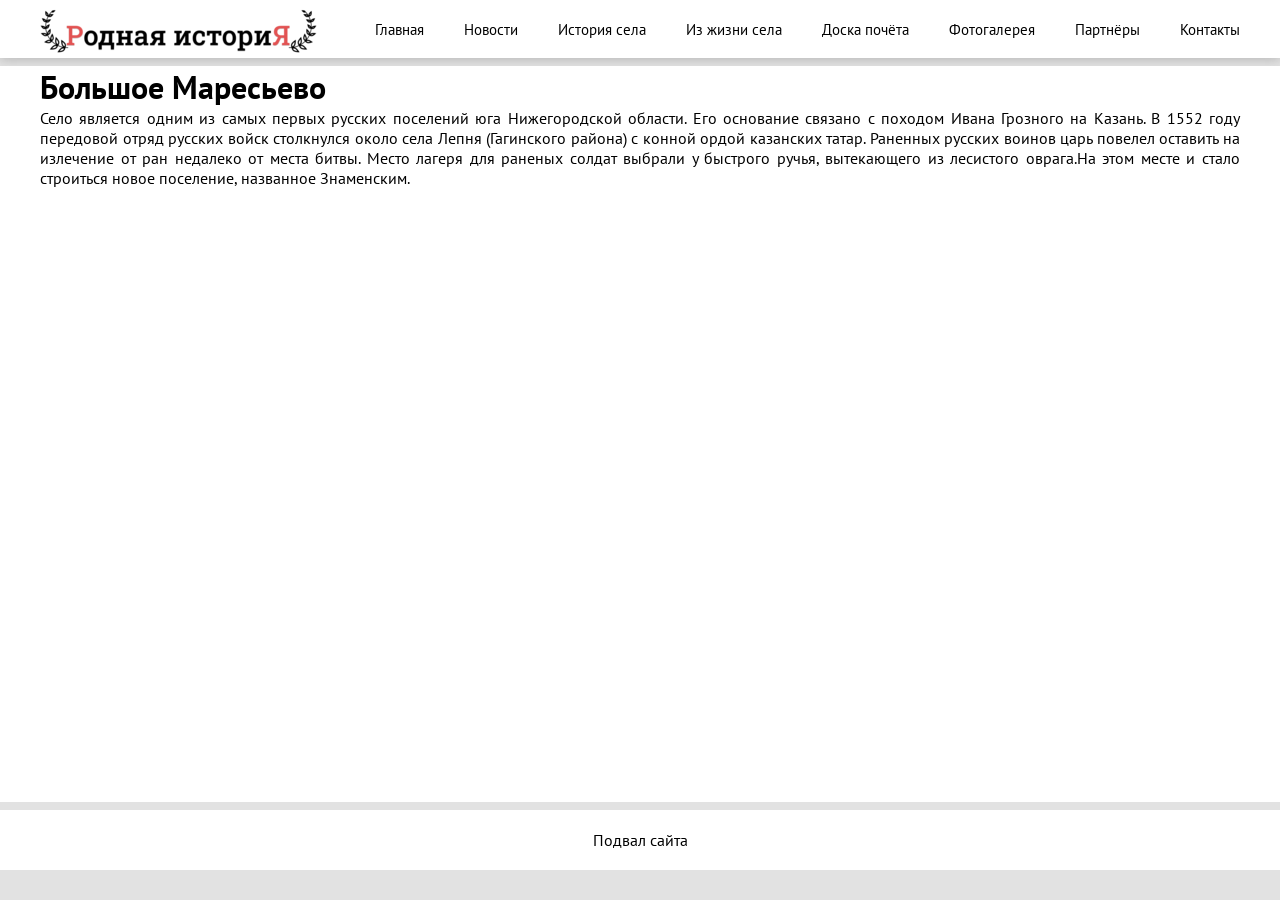
<file: index.html>
<!DOCTYPE html>
<html lang="en">
<head>
    <meta charset="UTF-8">
    <meta http-equiv="X-UA-Compatible" content="IE=edge">
    <meta name="viewport" content="width=device-width, initial-scale=1.0">
    <link type="image/x-icon" href="img/favicon.png" rel="icon">
    <link rel="stylesheet" href="css/style2.css">
    <title>Родная история</title>
</head>
<body>
    <div class="wrapper">
        <div class="header">
            <nav class="menu">
                <a href="" class="logo"><img src="img/logo.png" alt="Logo"></a>
                <ul class="menu_list">
                    <li></li><a href="index.html" class="menu_link">Главная</a></li>
                    <li><a href="news.html" class="menu_link">Новости</a></li>
                    <li><a href="history.html" class="menu_link">История села</a></li>
                    <li><a href="village.html" class="menu_link">Из жизни села</a></li>
                    <li><a href="board.html" class="menu_link">Доска почёта</a></li>
                    <li><a href="photo.html" class="menu_link">Фотогалерея</a></li>
                    <li><a href="partners.html" class="menu_link">Партнёры</a></li>
                    <li><a href="contacts.html" class="menu_link">Контакты</a></li>
                </ul>
            </nav>
        </div>
        <div class="main">
            <div class="content">
                <h1>Большое Маресьево</h1>
                <div class="story">
                    <p>
                        Село является одним из самых первых русских поселений юга Нижегородской области. 
                        Его основание связано с походом Ивана Грозного на Казань. В 1552 году передовой отряд русских войск 
                        столкнулся около села Лепня (Гагинского района) с конной ордой казанских татар. Раненных русских 
                        воинов царь повелел оставить на излечение от ран недалеко  от места битвы. Место лагеря для раненых 
                        солдат выбрали у быстрого ручья, вытекающего из лесистого оврага.На этом месте и стало строиться новое 
                        поселение, названное Знаменским.
                    </p>
                <!-- <div class="king_">
                    <img src="gellery/img_7.jpg" class="king" >
                </div> -->
                </div>
                <div class="map">
                    <iframe src="https://www.google.com/maps/embed?pb=!1m18!1m12!1m3!1d18291.111951335293!2d44.909334491167606!3d55.
                    0363997935293!2m3!1f0!2f0!3f0!3m2!1i1024!2i768!4f13.1!3m3!1m2!1s0x41450688fbc1d1bb%3A0xb379efa3ff93cc82!2z0JHQvt
                    C70YzRiNC-0LUg0JzQsNGA0LXRgdGM0LXQstC-LCDQndC40LbQtdCz0L7RgNC-0LTRgdC60LDRjyDQvtCx0LsuLCA2MDc4MjE!5e0!3m2!1sru!2
                    sru!4v1634752070715!5m2!1sru!2sru" width="1200" height="600" style="border:0;" allowfullscreen="" loading="lazy">
                </iframe>
                </div>
            </div>
        </div>
        <div class="footer">
            <div class=""><p>Подвал сайта</p></div>
        </div>
    </div>
</body>
</html>
</file>
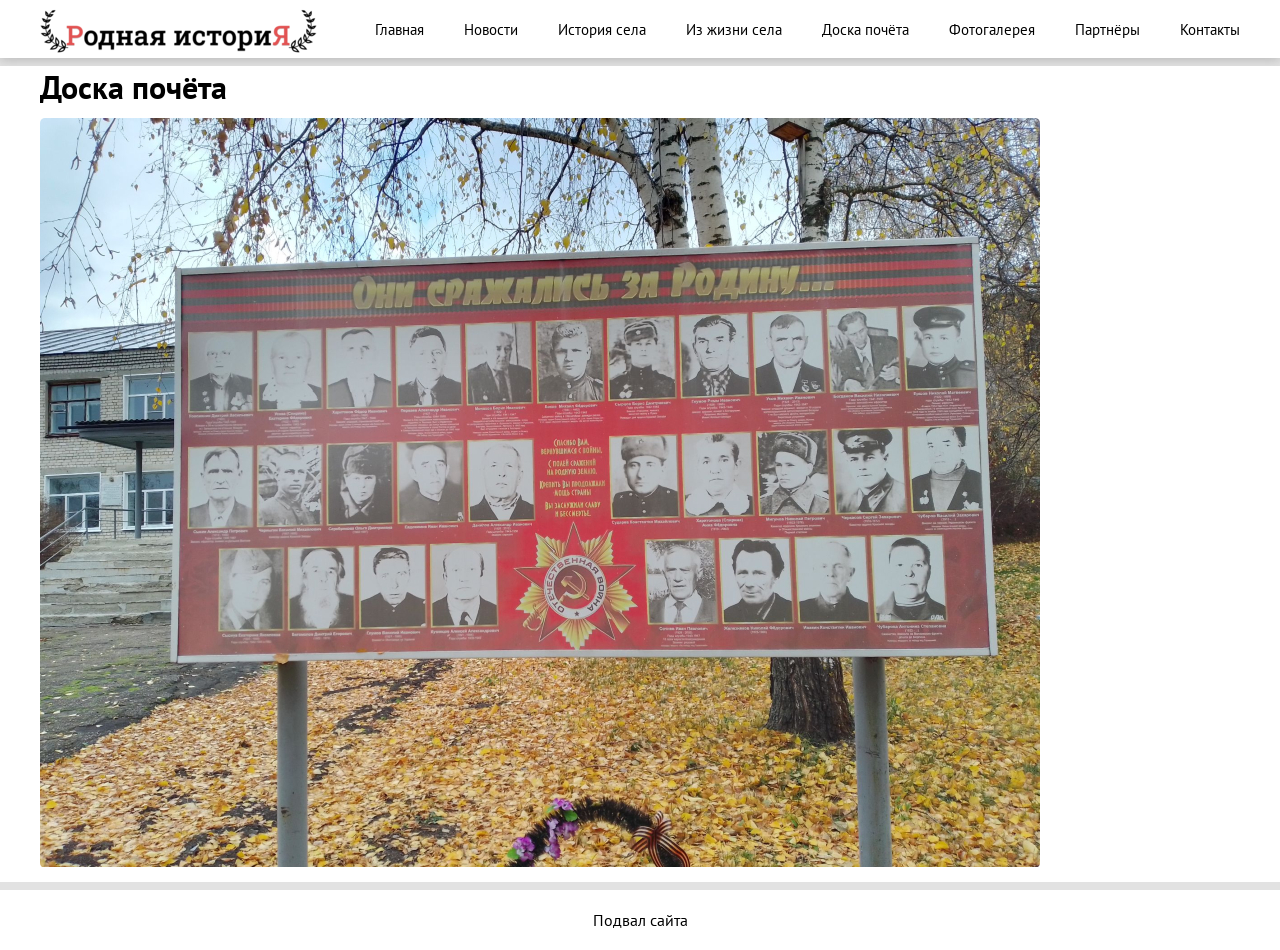
<file: board.html>
<!DOCTYPE html>
<html lang="en">
<head>
    <meta charset="UTF-8">
    <meta http-equiv="X-UA-Compatible" content="IE=edge">
    <meta name="viewport" content="width=device-width, initial-scale=1.0">
    <link type="image/x-icon" href="img/favicon.png" rel="icon">
    <link rel="stylesheet" href="css/style2.css">
    <title>Родная история</title>
</head>
<body>
    <div class="wrapper">
        <div class="header">
            <nav class="menu">
                <a href="" class="logo"><img src="img/logo.png" alt="Logo"></a>
                <ul class="menu_list">
                    <li></li><a href="index.html" class="menu_link">Главная</a></li>
                    <li><a href="news.html" class="menu_link">Новости</a></li>
                    <li><a href="history.html" class="menu_link">История села</a></li>
                    <li><a href="village.html" class="menu_link">Из жизни села</a></li>
                    <li><a href="board.html" class="menu_link">Доска почёта</a></li>
                    <li><a href="photo.html" class="menu_link">Фотогалерея</a></li>
                    <li><a href="partners.html" class="menu_link">Партнёры</a></li>
                    <li><a href="contacts.html" class="menu_link">Контакты</a></li>
                </ul>
            </nav>
        </div>
        <div class="main">
            <div class="content">
                <h1>Доска почёта</h1>
                <div class="board">
                    <img src="gellery/img_2.jpg" class="board" alt="">
                </div>
            </div>
        </div>
        <div class="footer">
            <div class=""><p>Подвал сайта</p></div>
        </div>
    </div>
</body>
</html>
</file>
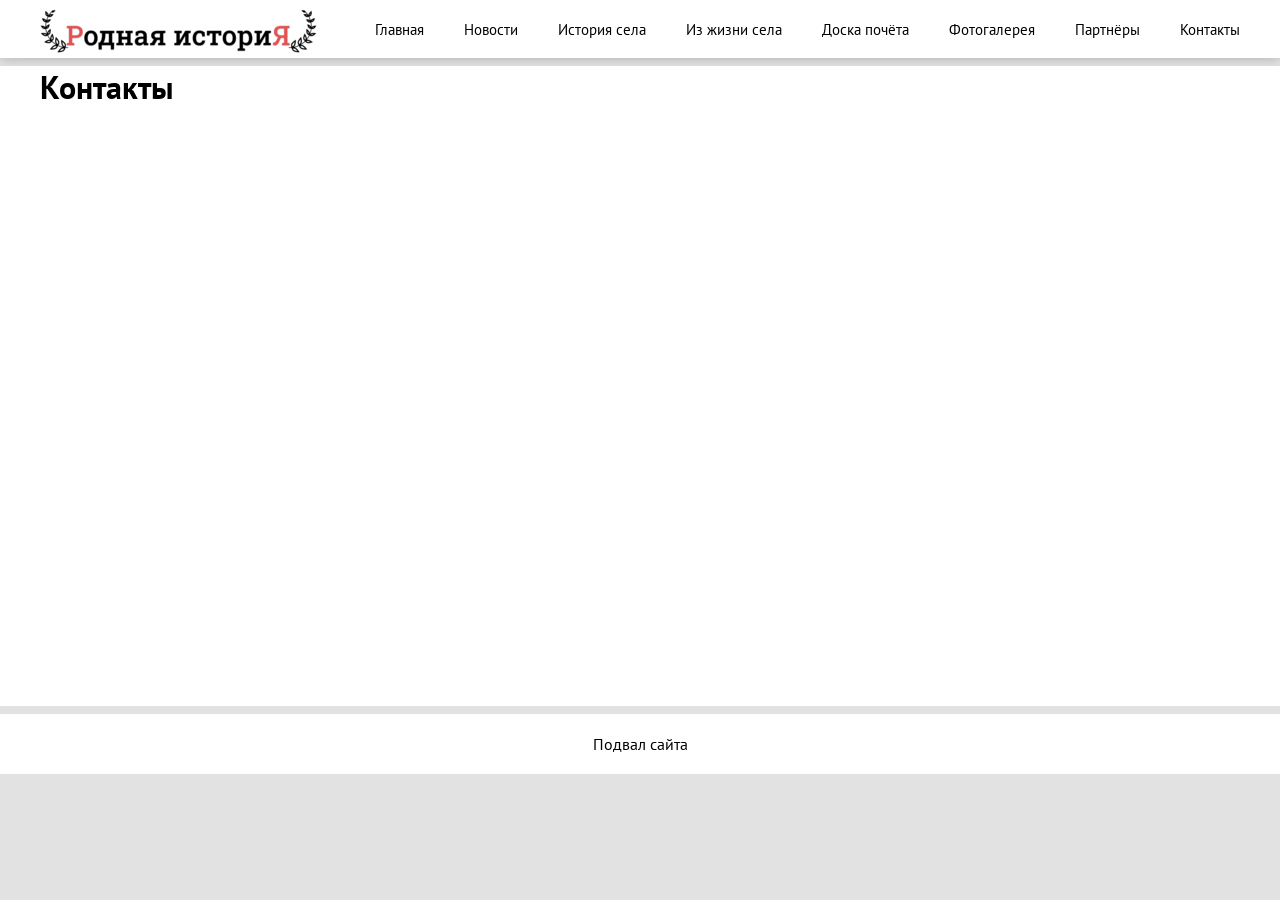
<file: contacts.html>
<!DOCTYPE html>
<html lang="en">
<head>
    <meta charset="UTF-8">
    <meta http-equiv="X-UA-Compatible" content="IE=edge">
    <meta name="viewport" content="width=device-width, initial-scale=1.0">
    <link type="image/x-icon" href="img/favicon.png" rel="icon">
    <link rel="stylesheet" href="css/style2.css">
    <title>Родная история</title>
</head>
<body>
    <div class="wrapper">
        <div class="header">
            <nav class="menu">
                <a href="" class="logo"><img src="img/logo.png" alt="Logo"></a>
                <ul class="menu_list">
                    <li></li><a href="index.html" class="menu_link">Главная</a></li>
                    <li><a href="news.html" class="menu_link">Новости</a></li>
                    <li><a href="history.html" class="menu_link">История села</a></li>
                    <li><a href="village.html" class="menu_link">Из жизни села</a></li>
                    <li><a href="board.html" class="menu_link">Доска почёта</a></li>
                    <li><a href="photo.html" class="menu_link">Фотогалерея</a></li>
                    <li><a href="partners.html" class="menu_link">Партнёры</a></li>
                    <li><a href="contacts.html" class="menu_link">Контакты</a></li>
                </ul>
            </nav>
        </div>
        <div class="main">
            <div class="content">
                <h1>Контакты</h1>
                <div class="story">
                    
                </div>
            </div>
        </div>
        <div class="footer">
            <div class=""><p>Подвал сайта</p></div>
        </div>
    </div>
</body>
</html>
</file>
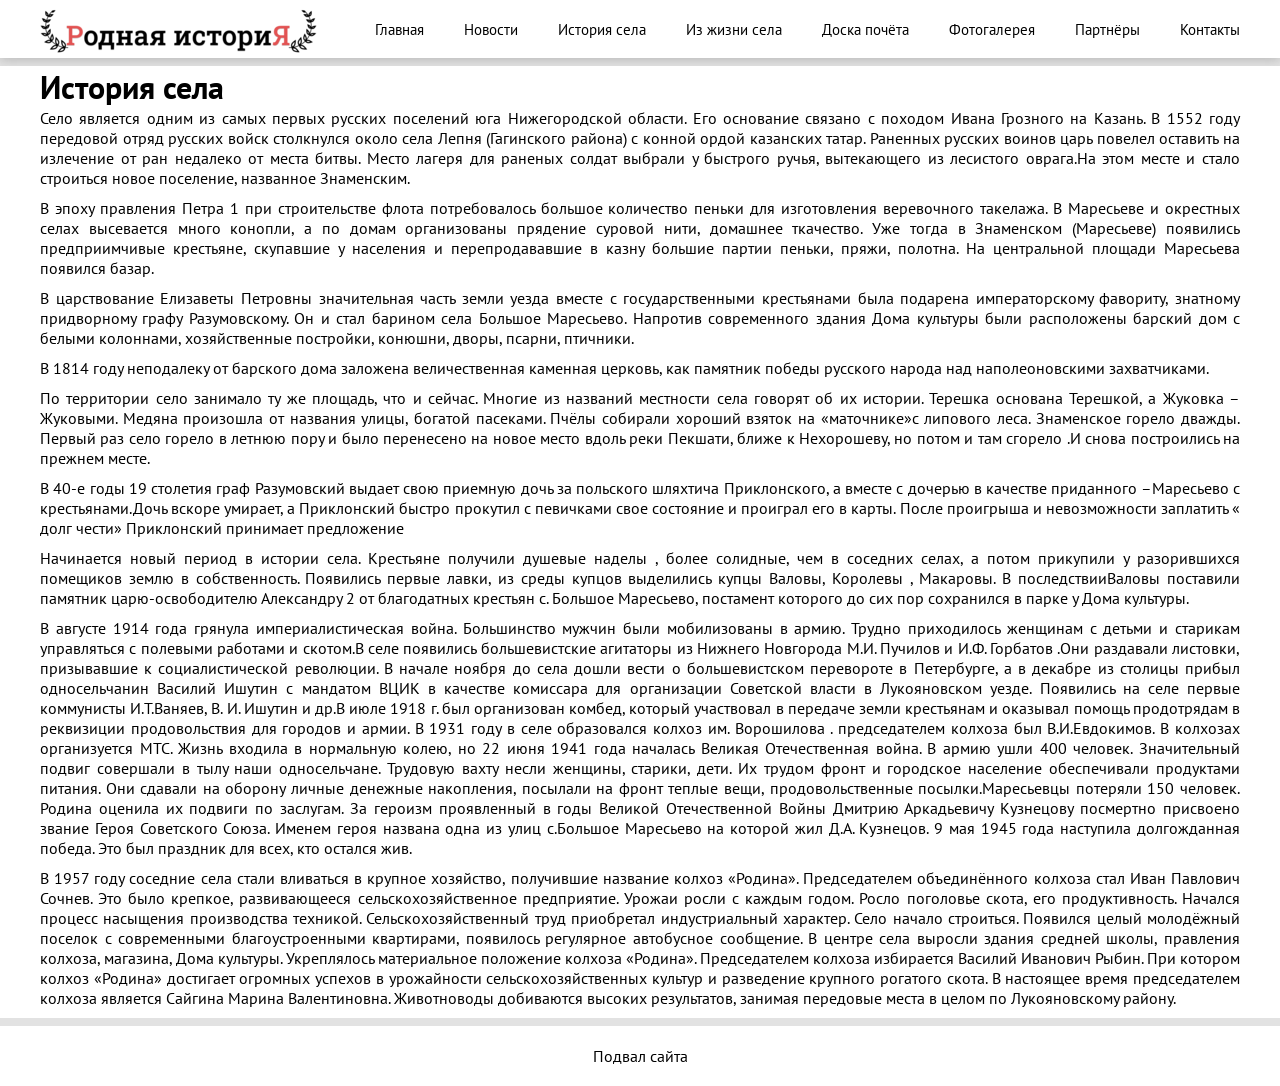
<file: history.html>
<!DOCTYPE html>
<html lang="en">
<head>
    <meta charset="UTF-8">
    <meta http-equiv="X-UA-Compatible" content="IE=edge">
    <meta name="viewport" content="width=device-width, initial-scale=1.0">
    <link type="image/x-icon" href="img/favicon.png" rel="icon">
    <link rel="stylesheet" href="css/style2.css">
    <title>Родная история</title>
</head>
<body>
    <div class="wrapper">
        <div class="header">
            <nav class="menu">
                <a href="" class="logo"><img src="img/logo.png" alt="Logo"></a>
                <ul class="menu_list">
                    <li></li><a href="index.html" class="menu_link">Главная</a></li>
                    <li><a href="news.html" class="menu_link">Новости</a></li>
                    <li><a href="history.html" class="menu_link">История села</a></li>
                    <li><a href="village.html" class="menu_link">Из жизни села</a></li>
                    <li><a href="board.html" class="menu_link">Доска почёта</a></li>
                    <li><a href="photo.html" class="menu_link">Фотогалерея</a></li>
                    <li><a href="partners.html" class="menu_link">Партнёры</a></li>
                    <li><a href="contacts.html" class="menu_link">Контакты</a></li>
                </ul>
            </nav>
        </div>
        <div class="main">
            <div class="content">
                <h1>История села</h1>
            <div class="story">
                <p>
                    Село является одним из самых первых русских поселений юга Нижегородской области. Его основание связано с походом Ивана 
                    Грозного на Казань. В 1552 году передовой отряд русских войск столкнулся около села Лепня (Гагинского района) с конной 
                    ордой казанских татар. Раненных русских воинов царь повелел оставить на излечение от ран недалеко  от места битвы. 
                    Место лагеря для раненых солдат выбрали у быстрого ручья, вытекающего из лесистого оврага.На этом месте и стало 
                    строиться новое поселение, названное Знаменским.
                </p>
                <p>
                    В эпоху правления Петра 1 при строительстве флота потребовалось большое количество пеньки для изготовления 
                    веревочного такелажа. В Маресьеве   и окрестных селах высевается много конопли, а по домам организованы прядение 
                    суровой нити, домашнее ткачество. Уже тогда в Знаменском  (Маресьеве) появились предприимчивые крестьяне, скупавшие у 
                    населения и перепродававшие в казну большие партии пеньки, пряжи, полотна. На центральной площади Маресьева появился базар.
                </p>
                <p>
                    В царствование Елизаветы Петровны значительная часть  земли уезда вместе с государственными крестьянами была подарена 
                    императорскому фавориту, знатному придворному графу Разумовскому. Он и стал  барином села Большое Маресьево. Напротив 
                    современного здания Дома культуры были расположены барский дом с белыми колоннами, хозяйственные постройки, конюшни, 
                    дворы, псарни, птичники.
                </p>
                <p>
                    В 1814 году неподалеку от барского дома заложена величественная каменная церковь, как памятник победы 
                    русского народа над наполеоновскими  захватчиками.
                </p>
                <p>
                    По территории село занимало ту же площадь, что и сейчас. Многие из названий местности села говорят об их истории. 
                    Терешка основана Терешкой, а Жуковка –Жуковыми. Медяна произошла от названия улицы, богатой пасеками. Пчёлы собирали 
                    хороший взяток на «маточнике»с липового леса. Знаменское горело дважды. Первый раз село горело в летнюю пору и было 
                    перенесено на новое место вдоль реки Пекшати, ближе к Нехорошеву, но потом и там сгорело .И снова построились на прежнем 
                    месте.
                </p>
                <p>
                    В 40-е годы 19 столетия граф Разумовский выдает свою приемную дочь за польского шляхтича Приклонского, а вместе с 
                    дочерью в качестве приданного –Маресьево с крестьянами.Дочь вскоре умирает, а Приклонский быстро прокутил с певичками свое 
                    состояние и проиграл его в карты. После проигрыша и невозможности заплатить « долг чести» Приклонский принимает предложение 
                </p>
                <p>
                    Начинается новый период в истории села. Крестьяне получили душевые наделы , более солидные,  чем в соседних селах, 
                    а потом прикупили у разорившихся помещиков землю в собственность.  Появились первые лавки, из среды купцов выделились 
                    купцы Валовы, Королевы , Макаровы. В последствииВаловы поставили памятник царю-освободителю Александру 2  от 
                    благодатных крестьян с. Большое Маресьево, постамент которого до сих пор сохранился в парке у Дома  культуры.
                </p>
                <p>
                    В августе 1914 года грянула империалистическая война. Большинство мужчин были мобилизованы в армию. Трудно приходилось 
                    женщинам с детьми и старикам управляться с полевыми работами и скотом.В селе появились большевистские агитаторы из 
                    Нижнего Новгорода М.И. Пучилов и И.Ф. Горбатов .Они раздавали листовки, призывавшие к социалистической революции. В 
                    начале ноября до села дошли вести  о большевистском перевороте в Петербурге, а в декабре из столицы прибыл 
                    односельчанин Василий Ишутин с мандатом ВЦИК в качестве комиссара для организации Советской власти в Лукояновском 
                    уезде. Появились на селе первые коммунисты И.Т.Ваняев, В. И. Ишутин и др.В июле 1918 г. был организован комбед, 
                    который участвовал в передаче земли крестьянам и оказывал помощь продотрядам в реквизиции продовольствия для городов 
                    и армии. В 1931 году в селе  образовался  колхоз им. Ворошилова . председателем колхоза был В.И.Евдокимов. В колхозах 
                    организуется МТС. Жизнь входила в нормальную колею, но 22 июня 1941 года началась Великая Отечественная война. 
                    В армию ушли 400 человек. Значительный подвиг совершали в тылу наши односельчане. Трудовую вахту несли женщины, 
                    старики, дети. Их трудом  фронт и городское население обеспечивали  продуктами питания. Они  сдавали на оборону 
                    личные денежные накопления, посылали на фронт теплые вещи, продовольственные посылки.Маресьевцы потеряли 150 человек. 
                    Родина оценила их подвиги по заслугам. За героизм проявленный в годы Великой Отечественной Войны Дмитрию Аркадьевичу 
                    Кузнецову посмертно присвоено звание Героя Советского Союза. Именем героя названа одна из улиц с.Большое Маресьево на 
                    которой жил Д.А. Кузнецов.  9 мая 1945 года наступила долгожданная  победа. Это был праздник для всех, кто остался жив.
                </p>
                <p>
                    В 1957 году соседние села стали вливаться в крупное хозяйство, получившие название колхоз «Родина». Председателем 
                    объединённого колхоза стал Иван Павлович Сочнев. Это было крепкое, развивающееся сельскохозяйственное предприятие. 
                    Урожаи росли с каждым годом. Росло поголовье скота, его продуктивность. Начался процесс насыщения производства 
                    техникой. Сельскохозяйственный труд приобретал индустриальный характер. Село начало строиться. Появился целый 
                    молодёжный поселок с современными  благоустроенными квартирами, появилось регулярное автобусное сообщение. В 
                    центре села выросли здания средней школы, правления колхоза, магазина, Дома культуры. Укреплялось материальное 
                    положение колхоза «Родина». Председателем  колхоза избирается Василий Иванович Рыбин. При котором колхоз «Родина» 
                    достигает огромных успехов в   урожайности  сельскохозяйственных культур и разведение крупного рогатого скота. В 
                    настоящее время председателем колхоза является Сайгина Марина Валентиновна. Животноводы добиваются высоких результатов, 
                    занимая передовые места в целом по Лукояновскому району.
                </p>
            </div>
            </div>
        </div>
        <div class="footer">
            <div class=""><p>Подвал сайта</p></div>
        </div>
    </div>
</body>
</html>
</file>
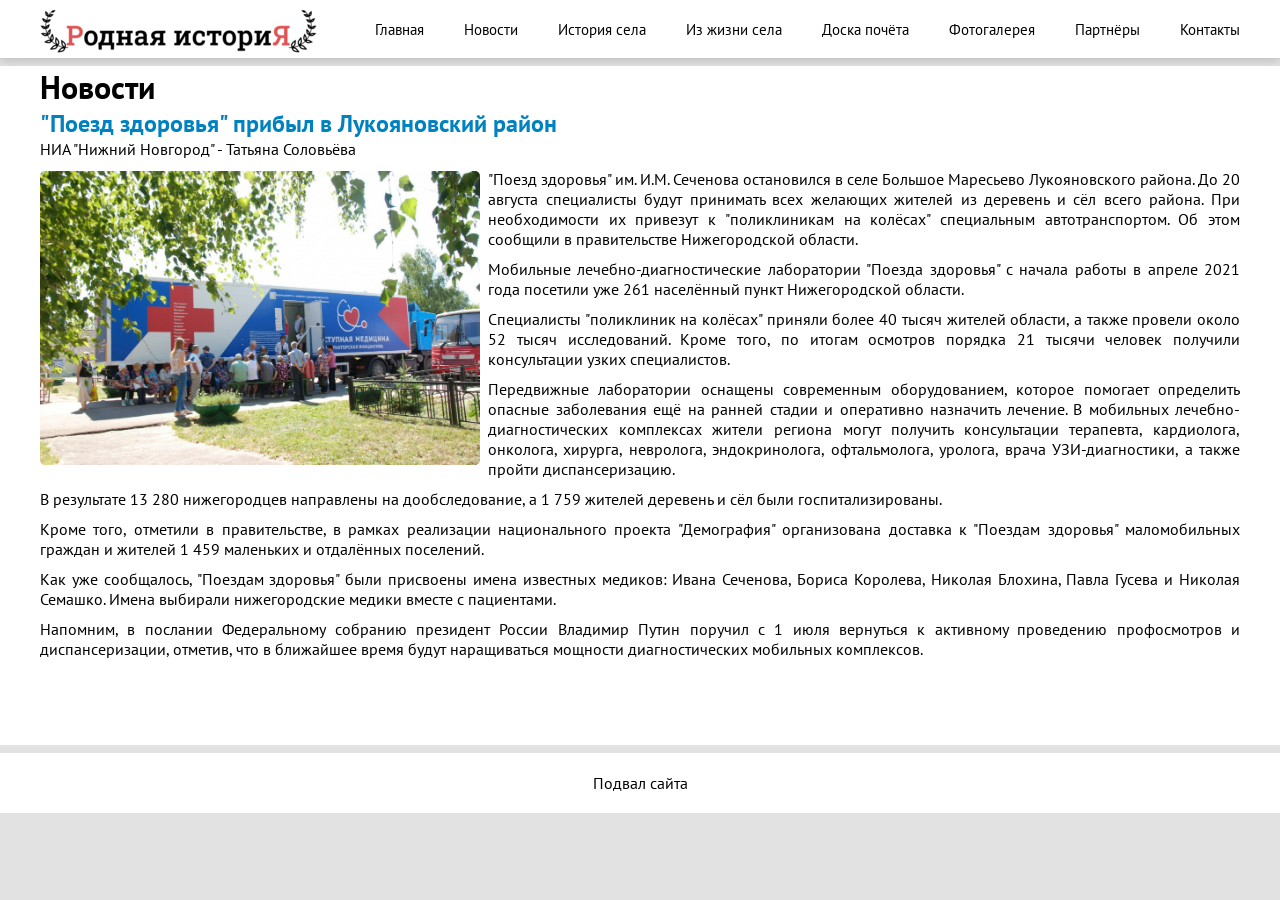
<file: news.html>
<!DOCTYPE html>
<html lang="en">
<head>
    <meta charset="UTF-8">
    <meta http-equiv="X-UA-Compatible" content="IE=edge">
    <meta name="viewport" content="width=device-width, initial-scale=1.0">
    <link type="image/x-icon" href="img/favicon.png" rel="icon">
    <link rel="stylesheet" href="css/style2.css">
    <title>Родная история</title>
</head>
<body>
    <div class="wrapper">
        <div class="header">
            <nav class="menu">
                <a href="" class="logo"><img src="img/logo.png" alt="Logo"></a>
                <ul class="menu_list">
                    <li></li><a href="index.html" class="menu_link">Главная</a></li>
                    <li><a href="news.html" class="menu_link">Новости</a></li>
                    <li><a href="history.html" class="menu_link">История села</a></li>
                    <li><a href="village.html" class="menu_link">Из жизни села</a></li>
                    <li><a href="board.html" class="menu_link">Доска почёта</a></li>
                    <li><a href="photo.html" class="menu_link">Фотогалерея</a></li>
                    <li><a href="partners.html" class="menu_link">Партнёры</a></li>
                    <li><a href="contacts.html" class="menu_link">Контакты</a></li>
                </ul>
            </nav>
        </div>
        <div class="main">
            <div class="content news">
                <h1>Новости</h1>
                <div class="news">
                    <h2 class="Train">"Поезд здоровья" прибыл в Лукояновский район</h2>
                    <p>НИА "Нижний Новгород" - Татьяна Соловьёва</p>
                    <p class="Start_Paragraph"> <img src="gellery/img_8.jpg" alt="" class="img_8">
                        "Поезд здоровья" им. И.М. Сеченова остановился в селе Большое Маресьево Лукояновского района. 
                        До 20 августа специалисты будут принимать всех желающих жителей из деревень и сёл всего района. При 
                        необходимости их привезут к "поликлиникам на колёсах" специальным автотранспортом. Об этом сообщили в 
                        правительстве Нижегородской области.
                    </p>
                    <p>
                        Мобильные лечебно-диагностические лаборатории "Поезда здоровья" с начала работы в апреле 2021 года посетили 
                        уже 261 населённый пункт Нижегородской области.
                    </p>
                    <p>
                        Специалисты "поликлиник на колёсах" приняли более 40 тысяч жителей области, а также провели около 
                        52 тысяч исследований. Кроме того, по итогам осмотров порядка 21 тысячи человек получили консультации узких 
                        специалистов.
                    </p>
                    <p>
                        Передвижные лаборатории оснащены современным оборудованием, которое помогает определить опасные заболевания ещё на 
                        ранней стадии и оперативно назначить лечение. В мобильных лечебно-диагностических комплексах жители региона могут 
                        получить консультации терапевта, кардиолога, онколога, хирурга, невролога, эндокринолога, офтальмолога, уролога, 
                        врача УЗИ-диагностики, а также пройти диспансеризацию.
                    </p>
                    <p>
                        В результате 13 280 нижегородцев направлены на дообследование, а 1 759 жителей деревень и сёл были госпитализированы.
                    </p>
                    <p>
                        Кроме того, отметили в правительстве, в рамках реализации национального проекта "Демография" организована доставка 
                        к "Поездам здоровья" маломобильных граждан и жителей 1 459 маленьких и отдалённых поселений.
                    </p>
                    <p>
                        Как уже сообщалось, "Поездам здоровья" были присвоены имена известных медиков: Ивана Сеченова, Бориса Королева, 
                        Николая Блохина, Павла Гусева и Николая Семашко. Имена выбирали нижегородские медики вместе с пациентами.
                    </p>
                    <p>
                        Напомним, в послании Федеральному собранию президент России Владимир Путин поручил с 1 июля вернуться к 
                        активному проведению профосмотров и диспансеризации, отметив, что в ближайшее время будут наращиваться мощности 
                        диагностических мобильных комплексов.
                    </p>
                </div>
            </div>
        </div>
        <div class="footer">
            <div class=""><p>Подвал сайта</p></div>
        </div>
    </div>
</body>
</html>
</file>
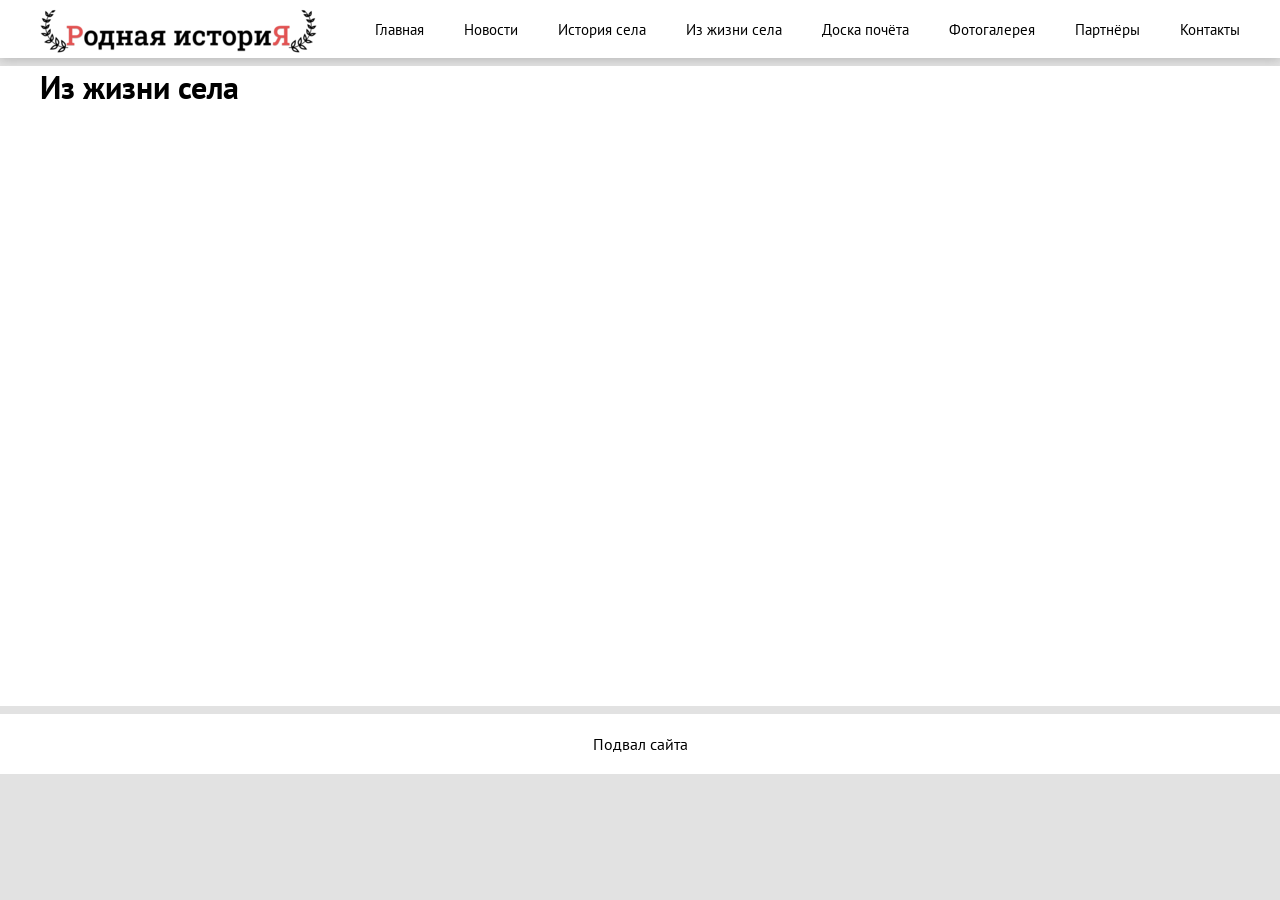
<file: partners.html>
<!DOCTYPE html>
<html lang="en">
<head>
    <meta charset="UTF-8">
    <meta http-equiv="X-UA-Compatible" content="IE=edge">
    <meta name="viewport" content="width=device-width, initial-scale=1.0">
    <link type="image/x-icon" href="img/favicon.png" rel="icon">
    <link rel="stylesheet" href="css/style2.css">
    <title>Родная история</title>
</head>
<body>
    <div class="wrapper">
        <div class="header">
            <nav class="menu">
                <a href="" class="logo"><img src="img/logo.png" alt="Logo"></a>
                <ul class="menu_list">
                    <li></li><a href="index.html" class="menu_link">Главная</a></li>
                    <li><a href="news.html" class="menu_link">Новости</a></li>
                    <li><a href="history.html" class="menu_link">История села</a></li>
                    <li><a href="village.html" class="menu_link">Из жизни села</a></li>
                    <li><a href="board.html" class="menu_link">Доска почёта</a></li>
                    <li><a href="photo.html" class="menu_link">Фотогалерея</a></li>
                    <li><a href="partners.html" class="menu_link">Партнёры</a></li>
                    <li><a href="contacts.html" class="menu_link">Контакты</a></li>
                </ul>
            </nav>
        </div>
        <div class="main">
            <div class="content">
                <h1>Из жизни села</h1>
                <div class="story">
                    
                </div>
            </div>
        </div>
        <div class="footer">
            <div class=""><p>Подвал сайта</p></div>
        </div>
    </div>
</body>
</html>
</file>
<file: css/style2.css>
@import url('https://fonts.googleapis.com/css2?family=PT+Sans&display=swap');
@import url('https://fonts.googleapis.com/css2?family=Roboto+Slab&display=swap');
:root {
    /* Здесь будут переменные */
}
/* Обнуление стилей */
* {
    margin: 0;
    padding: 0;
    text-decoration: none;
    font-family: 'PT Sans',sans-serif;
    list-style: none;
}
/* Выставляем элементы в колоннку */
body {
    background-color: rgb(226, 226, 226);
}
.wrapper {
    display: flex;
    flex-direction: column;
    align-items: center;
}
/* Стили шапки сайта */
.header {
    width: 100%;
    display: flex;
    justify-content: center;
    align-items: center;
    background: rgb(255, 255, 255);
    box-shadow: 0px 2px 10px rgb(185, 185, 185);
}
.logo img {
    height: 50px;
    margin-top: 4px;
    image-rendering: optimizeQuality;
}
.menu {
    width: 1200px;
    display: flex;
}
.menu_list {
    display: flex;
    align-items: center;
    margin-left: auto;
}
.menu_list li {
    margin-left: 40px;
}
/* Стили ссылок */
.menu_link {
    position: relative;
    color: black;
    font-size:15px;
    margin-right: auto;
}
.menu_link::before {
    content: '';
    bottom: 0;
    left: 0;
    position: absolute;
    width: 100%;
    height: 2px;
    background-color: #000;
    transition: 0.2s;
    transform: scaleX(0);
}
.menu_link:hover::before {
    transform: scaleX(1);
}
/* Контент сайта */
.main {
    display: flex;
    width: 100%;
    justify-content: center;
    margin-top: 8px;
    background-color: rgb(255, 255, 255);
}
.content {
    width: 1200px;
    min-height: 640px;
    display: flex;
    flex-direction: column;
    justify-content: space-between;
}
.Train {
    color: #0081c0;
}
.content p {
    margin-bottom: 10px;
    text-align: justify;
}
.news {
    margin-bottom: 38px;
}
/* Фотографии */
.images img {
    width: 280px;
    height: 280px;
    object-fit: cover;
    margin: 5px;
    border-radius: 5px;
    cursor: pointer;
}
.content .images {
    display: flex;
    flex-wrap: wrap;
}
.content .img-big {
    display: none;
    position: fixed;
    width: 100%;
    height: 100%;
    top: 0;
    left: 0;
    background: #333c;
    align-items: center;
    justify-content: center;
    z-index: 999;
    cursor: pointer;
}
.content .img-big img {
    width: auto;
    height: auto;
    object-fit: cover;
}
.content .img-big.open {
    display: flex;
}
/* Доска почёта */
.board {
    object-fit: cover;
    margin: 5px 0px 5px 0px;
    border-radius: 5px;
} 
/* Подвал сайта */
.footer {
    display: flex;
    align-items: center;
    justify-content: center;
    width:100%;
    background-color:white;
    margin-top: 8px;
}
.footer div {
    display: flex;
    align-items:center;
    height: 60px;
    text-align: center;
}
/* Прочие изображения */
.img_8 {
    width: 440px;
    float: left;
    border-radius: 5px;
    margin: 2px 8px 0px 0px;
}
</file>
